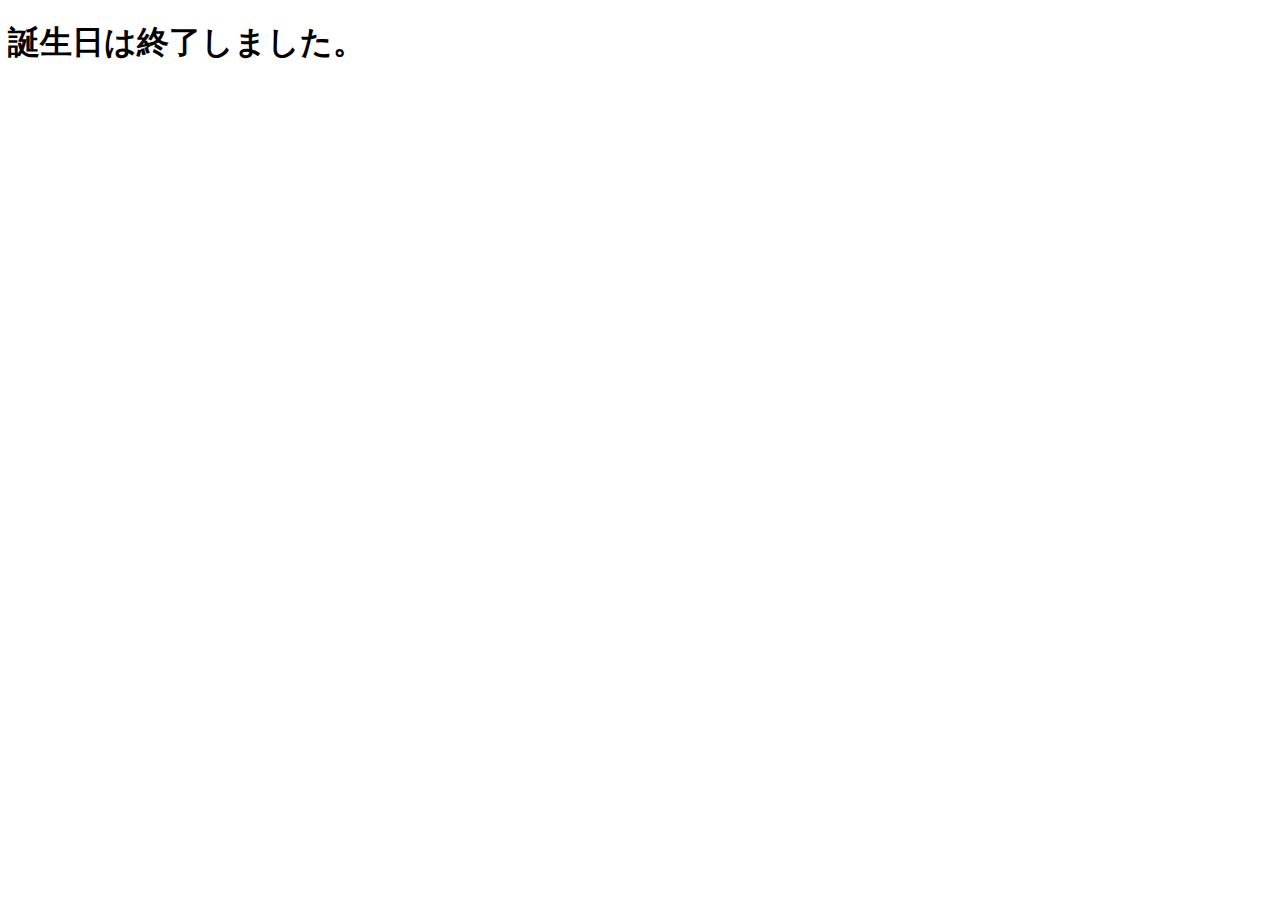
<file: index.html>
<!DOCTYPE html>
<html lang="ja">

<head>
  <meta charset="UTF-8">
  <meta name="viewport" content="width=device-width, initial-scale=1.0">
  <title>ぽぴ</title>
</head>

<body>
  <h1>誕生日は終了しました。</h1>
</body>
</html>
</file>
